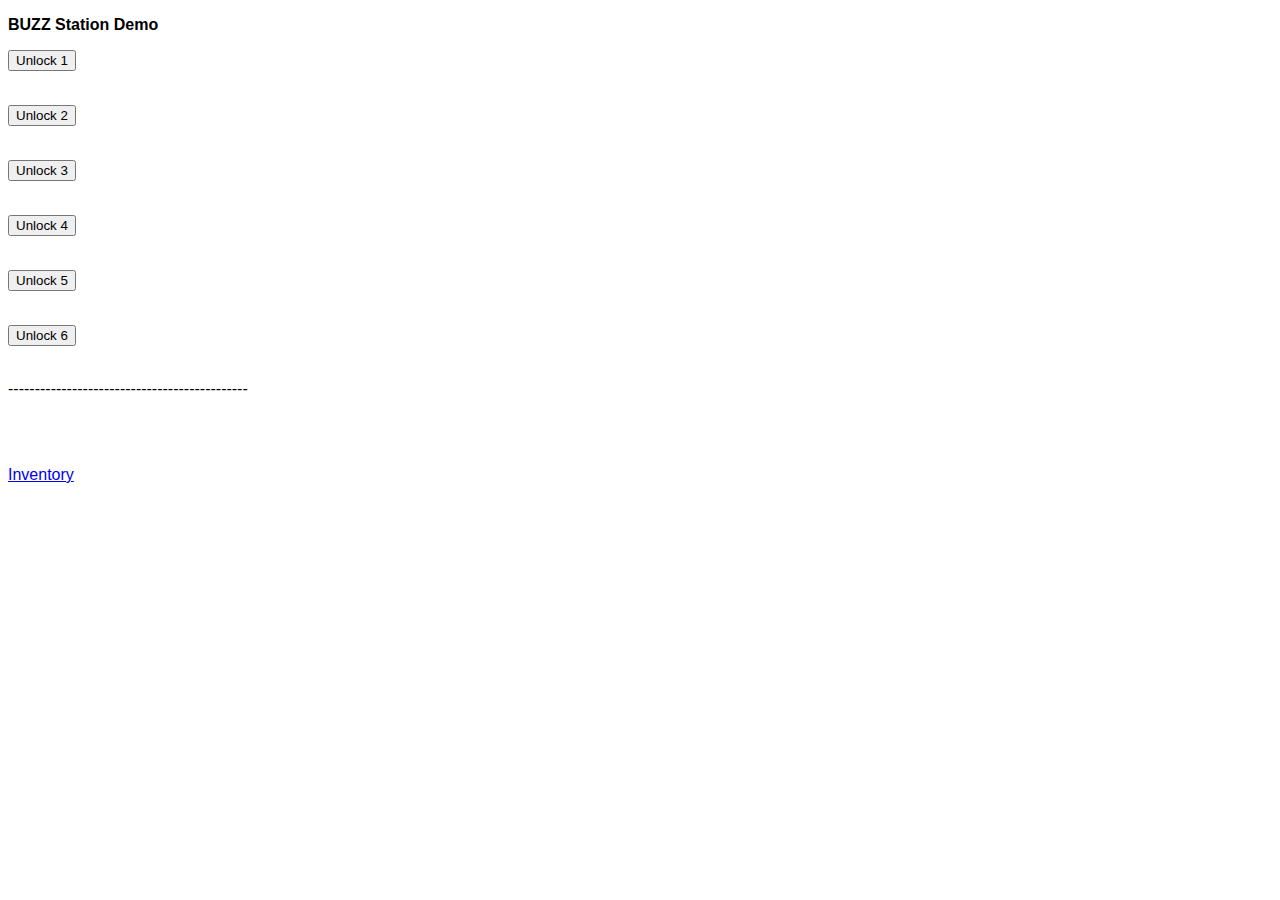
<file: demo/index.html>
<!DOCTYPE html>
<html lang="en">
<head>
	<link rel="apple-touch-icon" sizes="180x180" href="/demo/apple-touch-icon.png">
	<link rel="icon" type="image/png" sizes="32x32" href="/demo/favicon-32x32.png">
	<link rel="icon" type="image/png" sizes="16x16" href="/demo/favicon-16x16.png">
	<link rel="manifest" href="/demo/site.webmanifest">
	<link rel="mask-icon" href="/demo/safari-pinned-tab.svg" color="#5bbad5">
	<link rel="shortcut icon" href="/demo/favicon.ico">
	<meta name="msapplication-TileColor" content="#da532c">
	<meta name="msapplication-config" content="/demo/browserconfig.xml">
	<meta name="theme-color" content="#ffffff">
    <meta charset="UTF-8">
    <title>Buzz Station Demo</title>
    <meta name="viewport" content="width=device-width, initial-scale=1.0">
</head>
<link href="minimal-table.css" rel="stylesheet" type="text/css">
<body>
<p><b>BUZZ Station Demo</b></p>
<form action="http://buzz-power.com:5000/BUZZ061912000017/1/unlock_request" method="post">
    <p>

        <input type="submit" value="Unlock 1">
        <br><br>
    </p>
</form>
<form action="http://buzz-power.com:5000/BUZZ061912000017/2/unlock_request" method="post">
    <p>

        <input type="submit" value="Unlock 2">
        <br><br>
    </p>
</form>
<form action="http://buzz-power.com:5000/BUZZ061912000017/3/unlock_request" method="post">
    <p>

        <input type="submit" value="Unlock 3">
        <br><br>
    </p>
</form>
<form action="http://buzz-power.com:5000/BUZZ061912000017/4/unlock_request" method="post">
    <p>

        <input type="submit" value="Unlock 4">
        <br><br>
    </p>
</form>
<form action="http://buzz-power.com:5000/BUZZ061912000017/5/unlock_request" method="post">
    <p>

        <input type="submit" value="Unlock 5">
        <br><br>
    </p>
</form>
<form action="http://buzz-power.com:5000/BUZZ061912000017/6/unlock_request" method="post">
    <p>

        <input type="submit" value="Unlock 6">
        <br><br>
    </p>
</form>
<p>---------------------------------------------</p>
<br><br>

<p>
    <a href="http://buzz-power.com:5000/BUZZ061912000017/inventory_request">Inventory</a>
</p>
</body>
</html>
</file>
<file: demo/minimal-table.css>
html {
    font-family: sans-serif;
}

table {
    border-collapse: collapse;
    border: 2px solid rgb(200,200,200);
    letter-spacing: 1px;
    font-size: 0.8rem;
}

td, th {
    border: 1px solid rgb(190,190,190);
    padding: 10px 20px;
}

th {
    background-color: rgb(235,235,235);
}

td {
    text-align: center;
}

tr:nth-child(even) td {
    background-color: rgb(250,250,250);
}

tr:nth-child(odd) td {
    background-color: rgb(245,245,245);
}

caption {
    padding: 10px;
}
</file>
